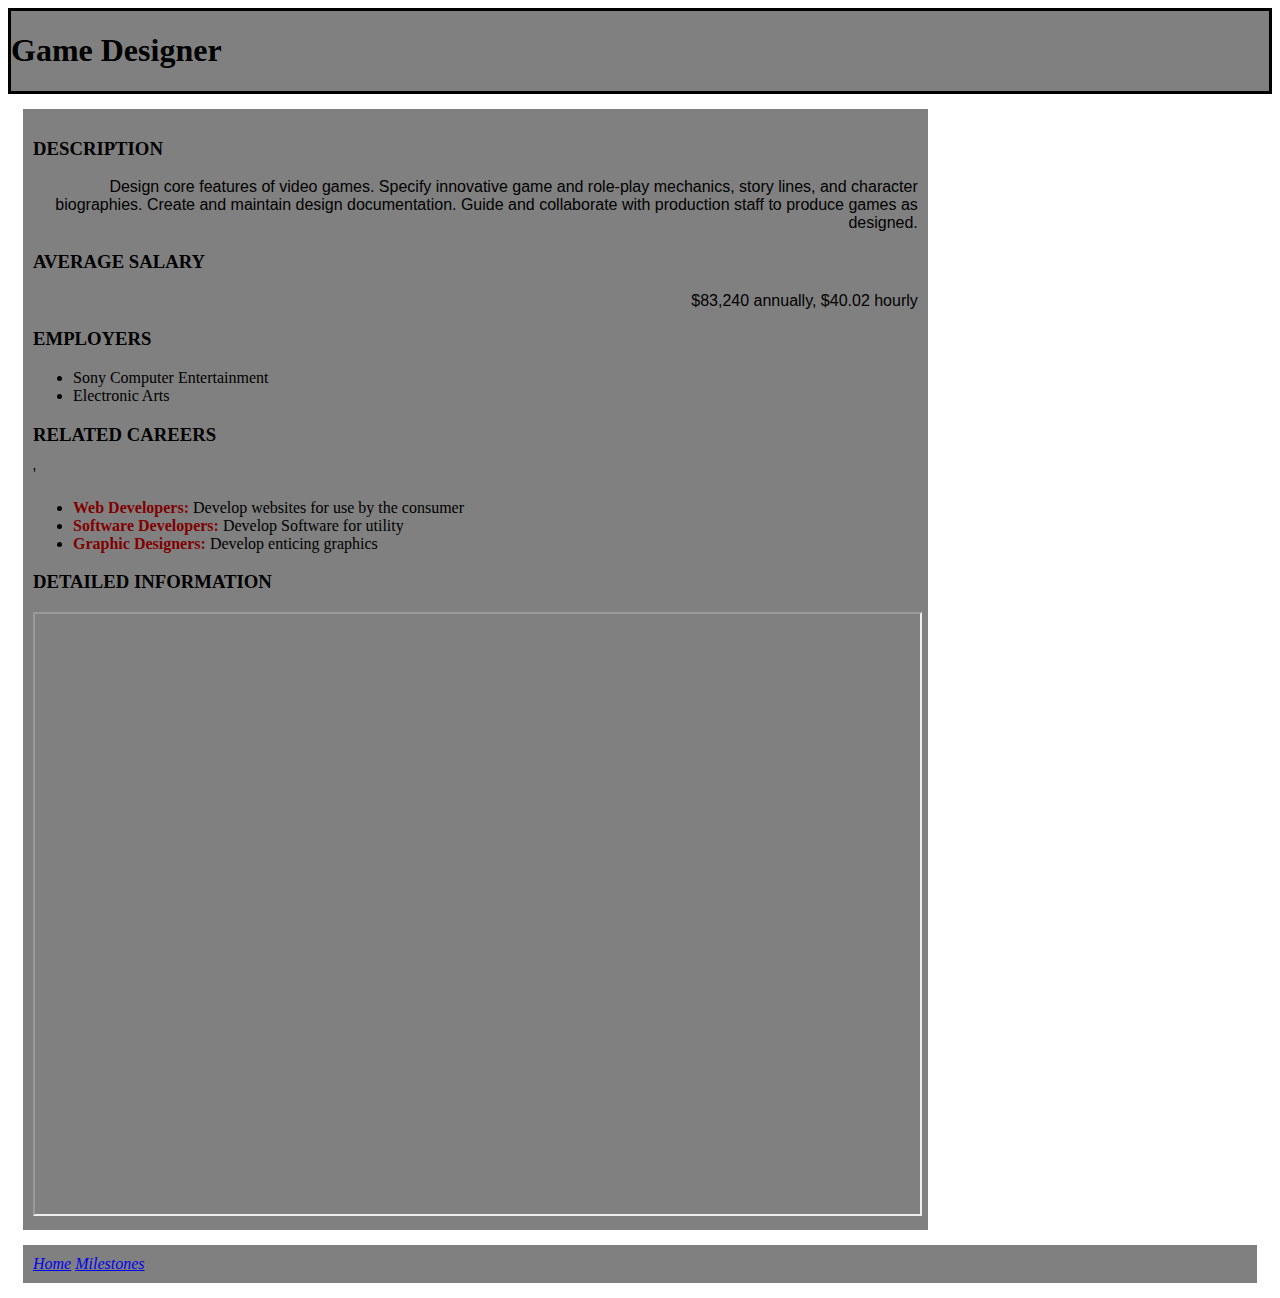
<file: jobinfo.html>
<!DOCTYPE html>
<html>
	<head>
		<title>Game Designer</title>
		<link href="style.css" type="text/css" rel="stylesheet">
	</head>

	<body>
		<header><h1>Game Designer</h1></header>
		<main>
		    <h3>Description</h3>
    		<p>Design core features of video games. Specify innovative game and
    		role-play mechanics, story lines, and character biographies. 
    		Create and maintain design documentation. Guide and collaborate with 
    		production staff to produce games as designed.</p>
    		<h3>Average Salary</h3>
    		<p>$83,240 annually, $40.02 hourly</p>
    		<h3>Employers</h3>
    		<ul>
    		    <li>Sony Computer Entertainment</li>
    		    <li>Electronic Arts</li>
    		</ul>
    		<h3>Related Careers</h3>'
    		<ul>
    		    <li> <span class="job-title">Web Developers:</span>
    		     Develop websites for use by the consumer</li>
    		    <li> <span class="job-title">Software Developers:</span>
    		     Develop Software for utility</li>
    		    <li> <span class="job-title">Graphic Designers:</span> 
    		     Develop enticing graphics</li>
    		</ul>
    		<h3>Detailed Information</h3>
    		<iframe src="https://www.onetonline.org/link/summary/15-1255.01">
    		</iframe>
		</main>
		<footer>
		<a href="index.html">Home</a>
		<a href="milestones.html">Milestones</a>
	    </footer>
	</body>
</html>
</file>
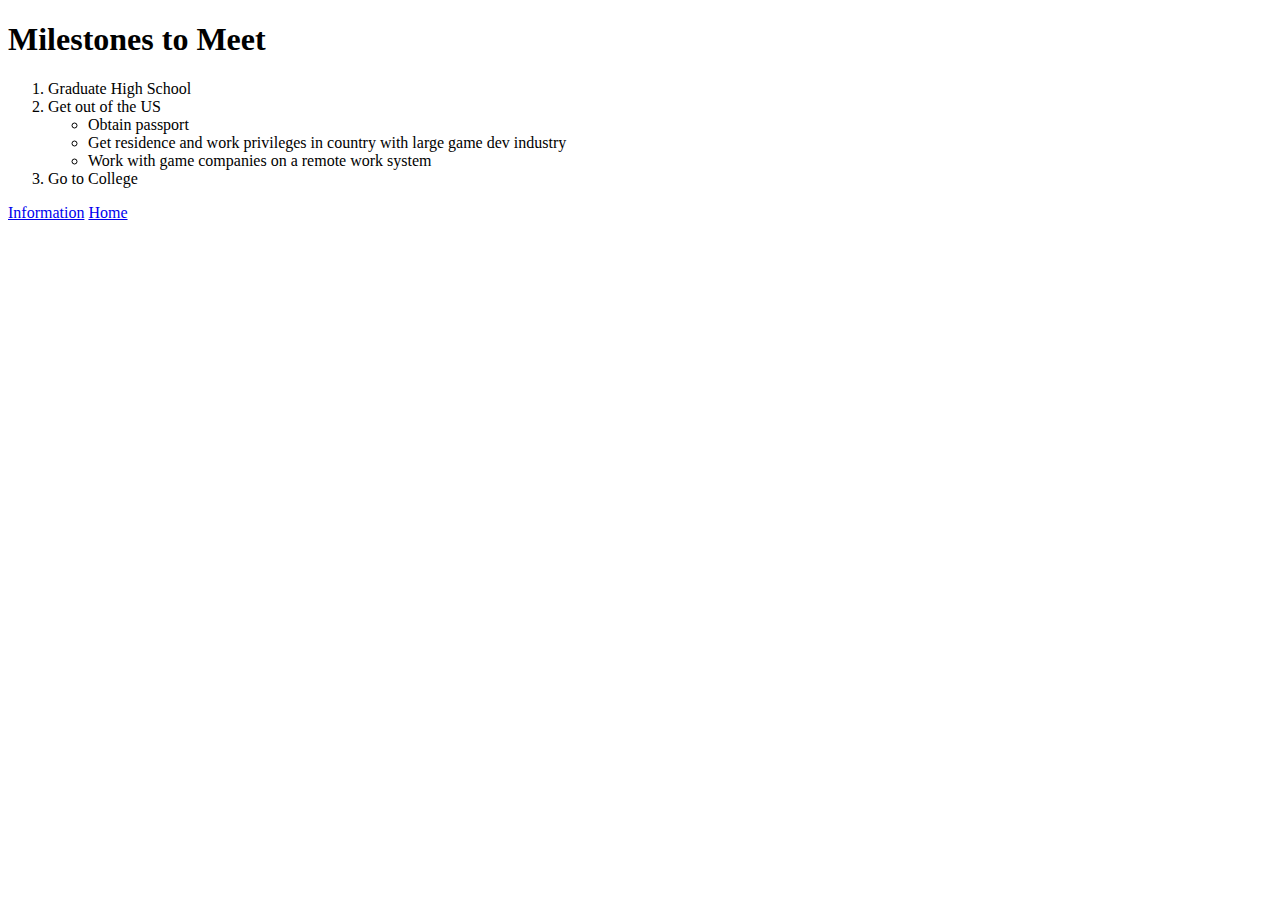
<file: milestones.html>
<!DOCTYPE html>
<html>
	<head>
		<title>Jobs: Steps to Success</title
		<link href="style.css" type="text/css" rel="stylesheet">
	</head>

	<body>
		<header>
		    <h1>Milestones to Meet</h1>
		</header>
		<main>
		    <ol class="large-list">
		        <li>Graduate High School</li>
		        <li>
		            Get out of the US
		            <ul>
		               <li>Obtain passport</li> 
		               <li>Get residence and work privileges
		               in country with large game dev industry</li>
		               <li>Work with game companies on a remote work system</li>
		            </ul>
		        </li>
		        <li>Go to College</li>
		    </ol>
		</main>
		<footer>
		    <a href="jobinfo.html">Information</a>
		    <a href="index.html">Home</a>
		</footer>
	</body>
</html>
</file>
<file: style.css>
body {
    background-image: url("https://static01.nyt.com/images/2023/06/05/opinion/02Manjoo-1/02Manjoo-1-articleLarge.jpg?quality=75&auto=webp&disable=upscale");
}

img {
    width: 200px;
    height: 200px;
    border: 5px solid black;
    transition: height 1s, width 1s;
}

img:hover {
    width:400px;
    height:400px;
}

h3 {
    text-transform: uppercase;
}

p {
    text-align:right;
    font-family: Arial;
}

a {
    font-size: 16px;
    font-style:italic;
}

iframe {
    height:600px;
    width:100%;
}

header {
    border-style: solid;
}

main {
    height:80%;
    width:70%;
    margin:15px;
    padding: 10px;
    min-height:600px;
}

header, main, footer {
    background-color:gray;
}

footer {
    margin:15px;
    padding:10px;
}

.job-title {
    font-weight: bold;
    color: maroon;
}

.large-list {
    font-size:25px;
    font-weight:bold;
}

ol < ul {
    font-size:18px;
    font-weight:normal;
}
</file>
